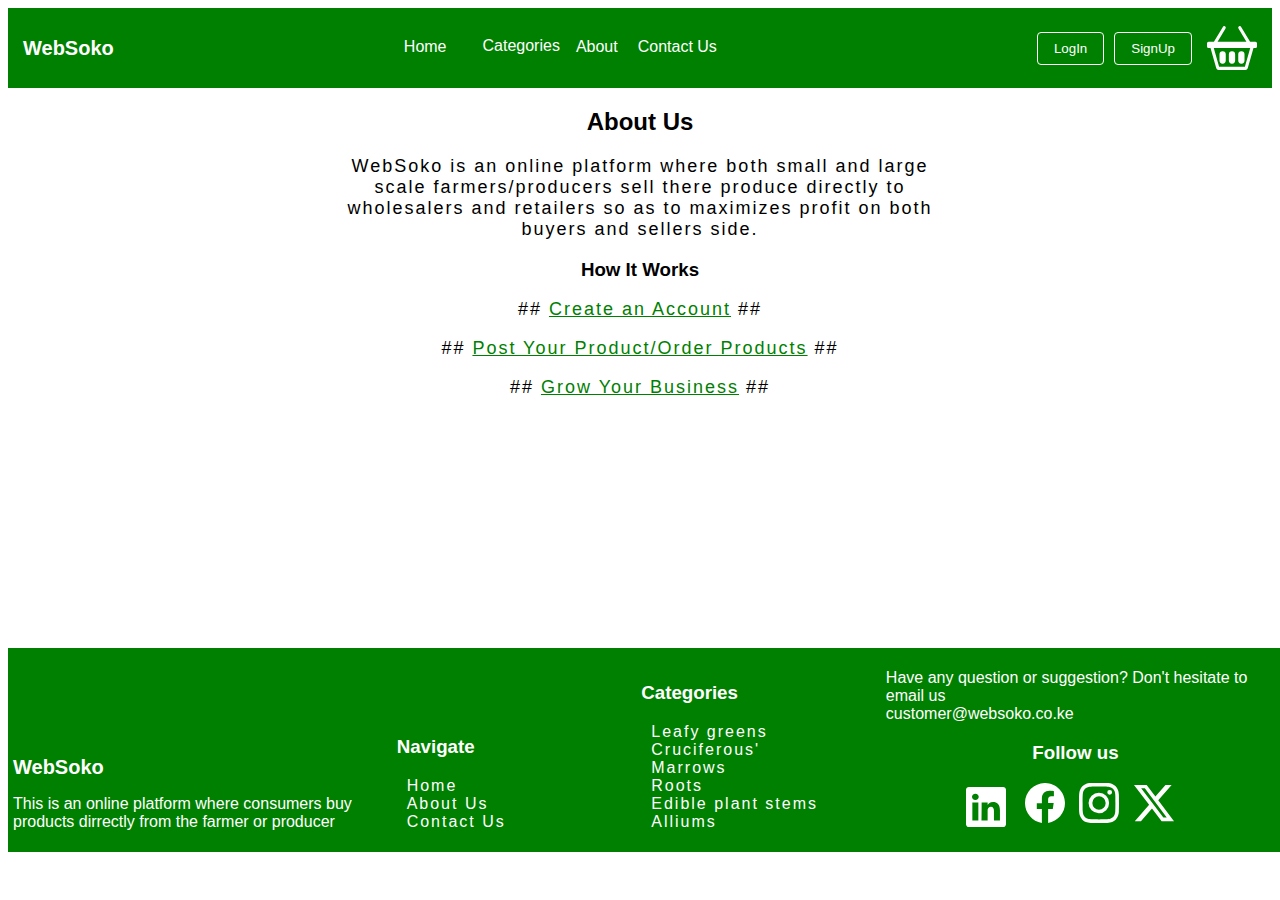
<file: about.html>
<!DOCTYPE html>
<html lang="en">
<head>
    <meta charset="UTF-8">
    <meta name="viewport" content="width=device-width, initial-scale=1.0">
    <link rel="stylesheet" href="CSS/style.css">
    <title>WebSoko | About</title>
</head>
<body>
    <nav>
        <div class="navbar">
            <a href="#" class="navbar-brand">WebSoko</a>
        
            <ul class="nav-links">
                <li><a href="index.html">Home</a></li>
                <div class="dropdown">
                    <button class="dropbtn">Categories 
                      <i class="fa fa-caret-down"></i>
                    </button>
                    <div class="dropdown-content">
                        <a href="">Leafy greens</a>
                        <a href="">Cruciferous'</a>
                        <a href="">Marrows</a>
                        <a href="">Roots</a>
                        <a href="">Edible plant stems</a>
                        <a href="">Alliums</a>>
                    </div>
                  </div>
                <li><a href="about.html">About</a></li>
                <li><a href="#">Contact Us</a></li>
            </ul>
        
            <div style="display: flex;justify-content: center;align-items: center;">
                <button class="auth_buttons">LogIn</button>
                <button class="auth_buttons">SignUp</button>
                <svg xmlns="http://www.w3.org/2000/svg" style="margin-left: 15px;" width="50" height="50" fill="currentColor" class="bi bi-basket2" viewBox="0 0 16 16">
                    <path d="M4 10a1 1 0 0 1 2 0v2a1 1 0 0 1-2 0zm3 0a1 1 0 0 1 2 0v2a1 1 0 0 1-2 0zm3 0a1 1 0 1 1 2 0v2a1 1 0 0 1-2 0z"/>
                    <path d="M5.757 1.071a.5.5 0 0 1 .172.686L3.383 6h9.234L10.07 1.757a.5.5 0 1 1 .858-.514L13.783 6H15.5a.5.5 0 0 1 .5.5v1a.5.5 0 0 1-.5.5h-.623l-1.844 6.456a.75.75 0 0 1-.722.544H3.69a.75.75 0 0 1-.722-.544L1.123 8H.5a.5.5 0 0 1-.5-.5v-1A.5.5 0 0 1 .5 6h1.717L5.07 1.243a.5.5 0 0 1 .686-.172zM2.163 8l1.714 6h8.246l1.714-6z"/>
                </svg>
            </div>
            
        </div>
    </nav>


    <div style="width: 50%;margin: auto;">
        <h2 style="text-align: center;">About Us</h2>
        <p class="aboutpage_p">
            WebSoko is an online platform where both small and large scale farmers/producers sell there produce directly to wholesalers and retailers so as to maximizes profit on both buyers and sellers side.
        </p>

        <h3 style="text-align: center;">How It Works</h3>
        <p class="aboutpage_p">
            ## <a href="" style="color: green;">Create an Account</a> ##
        </p>
        <p class="aboutpage_p">
            ## <a href="" style="color: green;">Post Your Product/Order Products</a> ##
        </p>
        <p class="aboutpage_p">
            ## <a href="" style="color: green;">Grow Your Business</a> ##
        </p>
    </div>
    

    <footer style="margin-top: 250px;">
        <div class="footer_row">
            <div class="footer_column">
                <a href="#" style="color: white;" class="navbar-brand">WebSoko</a>
                <p>This is an online platform where consumers buy products dirrectly from the farmer or producer</p>
            </div>
            <div class="footer_column_nav">
                <h3>Navigate</h3>
                <ul>
                    <li><a href="">Home</a></li>
                    <li><a href="">About Us</a></li>
                    <li><a href="">Contact Us</a></li>
                </ul>
            </div>
            <div class="footer_column_nav">
                <h3>Categories</h3>
                <ul>
                    <li><a href="">Leafy greens</a></li>
                    <li><a href="">Cruciferous'</a></li>
                    <li><a href="">Marrows</a></li>
                    <li><a href="">Roots</a></li>
                    <li><a href="">Edible plant stems</a></li>
                    <li><a href="">Alliums</a></li>
                </ul>
            </div>
            <div class="footer_column">
                <p>
                    Have any question or suggestion? Don't hesitate to email us<br>
                    <span>customer@websoko.co.ke</span>
                </p>
                <h3 style="text-align: center;">Follow us</h3>
                <div style="width: 60%;margin: auto;">
                    <div style="display: flex;width: 100%;">
                        <div style="flex: 1;padding: 4px;">
                            <a href="#">
                                <svg xmlns="http://www.w3.org/2000/svg" width="40" height="40" fill="white" class="bi bi-linkedin" viewBox="0 0 16 16">
                                    <path d="M0 1.146C0 .513.526 0 1.175 0h13.65C15.474 0 16 .513 16 1.146v13.708c0 .633-.526 1.146-1.175 1.146H1.175C.526 16 0 15.487 0 14.854zm4.943 12.248V6.169H2.542v7.225zm-1.2-8.212c.837 0 1.358-.554 1.358-1.248-.015-.709-.52-1.248-1.342-1.248S2.4 3.226 2.4 3.934c0 .694.521 1.248 1.327 1.248zm4.908 8.212V9.359c0-.216.016-.432.08-.586.173-.431.568-.878 1.232-.878.869 0 1.216.662 1.216 1.634v3.865h2.401V9.25c0-2.22-1.184-3.252-2.764-3.252-1.274 0-1.845.7-2.165 1.193v.025h-.016l.016-.025V6.169h-2.4c.03.678 0 7.225 0 7.225z"/>
                                </svg>
                            </a>
                            
                        </div>
                        <div style="flex: 1;">
                            <a href="#">
                                <svg xmlns="http://www.w3.org/2000/svg" width="40" height="40" fill="white" class="bi bi-facebook" viewBox="0 0 16 16">
                                    <path d="M16 8.049c0-4.446-3.582-8.05-8-8.05C3.58 0-.002 3.603-.002 8.05c0 4.017 2.926 7.347 6.75 7.951v-5.625h-2.03V8.05H6.75V6.275c0-2.017 1.195-3.131 3.022-3.131.876 0 1.791.157 1.791.157v1.98h-1.009c-.993 0-1.303.621-1.303 1.258v1.51h2.218l-.354 2.326H9.25V16c3.824-.604 6.75-3.934 6.75-7.951"/>
                                </svg>
                            </a>
                        </div>
                        <div style="flex: 1;">
                            <a href="#">
                                <svg xmlns="http://www.w3.org/2000/svg" width="40" height="40" fill="white" class="bi bi-instagram" viewBox="0 0 16 16">
                                    <path d="M8 0C5.829 0 5.556.01 4.703.048 3.85.088 3.269.222 2.76.42a3.9 3.9 0 0 0-1.417.923A3.9 3.9 0 0 0 .42 2.76C.222 3.268.087 3.85.048 4.7.01 5.555 0 5.827 0 8.001c0 2.172.01 2.444.048 3.297.04.852.174 1.433.372 1.942.205.526.478.972.923 1.417.444.445.89.719 1.416.923.51.198 1.09.333 1.942.372C5.555 15.99 5.827 16 8 16s2.444-.01 3.298-.048c.851-.04 1.434-.174 1.943-.372a3.9 3.9 0 0 0 1.416-.923c.445-.445.718-.891.923-1.417.197-.509.332-1.09.372-1.942C15.99 10.445 16 10.173 16 8s-.01-2.445-.048-3.299c-.04-.851-.175-1.433-.372-1.941a3.9 3.9 0 0 0-.923-1.417A3.9 3.9 0 0 0 13.24.42c-.51-.198-1.092-.333-1.943-.372C10.443.01 10.172 0 7.998 0zm-.717 1.442h.718c2.136 0 2.389.007 3.232.046.78.035 1.204.166 1.486.275.373.145.64.319.92.599s.453.546.598.92c.11.281.24.705.275 1.485.039.843.047 1.096.047 3.231s-.008 2.389-.047 3.232c-.035.78-.166 1.203-.275 1.485a2.5 2.5 0 0 1-.599.919c-.28.28-.546.453-.92.598-.28.11-.704.24-1.485.276-.843.038-1.096.047-3.232.047s-2.39-.009-3.233-.047c-.78-.036-1.203-.166-1.485-.276a2.5 2.5 0 0 1-.92-.598 2.5 2.5 0 0 1-.6-.92c-.109-.281-.24-.705-.275-1.485-.038-.843-.046-1.096-.046-3.233s.008-2.388.046-3.231c.036-.78.166-1.204.276-1.486.145-.373.319-.64.599-.92s.546-.453.92-.598c.282-.11.705-.24 1.485-.276.738-.034 1.024-.044 2.515-.045zm4.988 1.328a.96.96 0 1 0 0 1.92.96.96 0 0 0 0-1.92m-4.27 1.122a4.109 4.109 0 1 0 0 8.217 4.109 4.109 0 0 0 0-8.217m0 1.441a2.667 2.667 0 1 1 0 5.334 2.667 2.667 0 0 1 0-5.334"/>
                                </svg>
                            </a>
                        </div>
                        <div style="flex: 1;">
                            <a href="#">
                                <svg xmlns="http://www.w3.org/2000/svg" width="40" height="40" fill="white" class="bi bi-twitter-x" viewBox="0 0 16 16">
                                    <path d="M12.6.75h2.454l-5.36 6.142L16 15.25h-4.937l-3.867-5.07-4.425 5.07H.316l5.733-6.57L0 .75h5.063l3.495 4.633L12.601.75Zm-.86 13.028h1.36L4.323 2.145H2.865z"/>
                                </svg>
                            </a>
                        </div>
                    </div>
                </div>
                
            </div>

        </div>
    </footer>
    
</body>
</html>
</file>
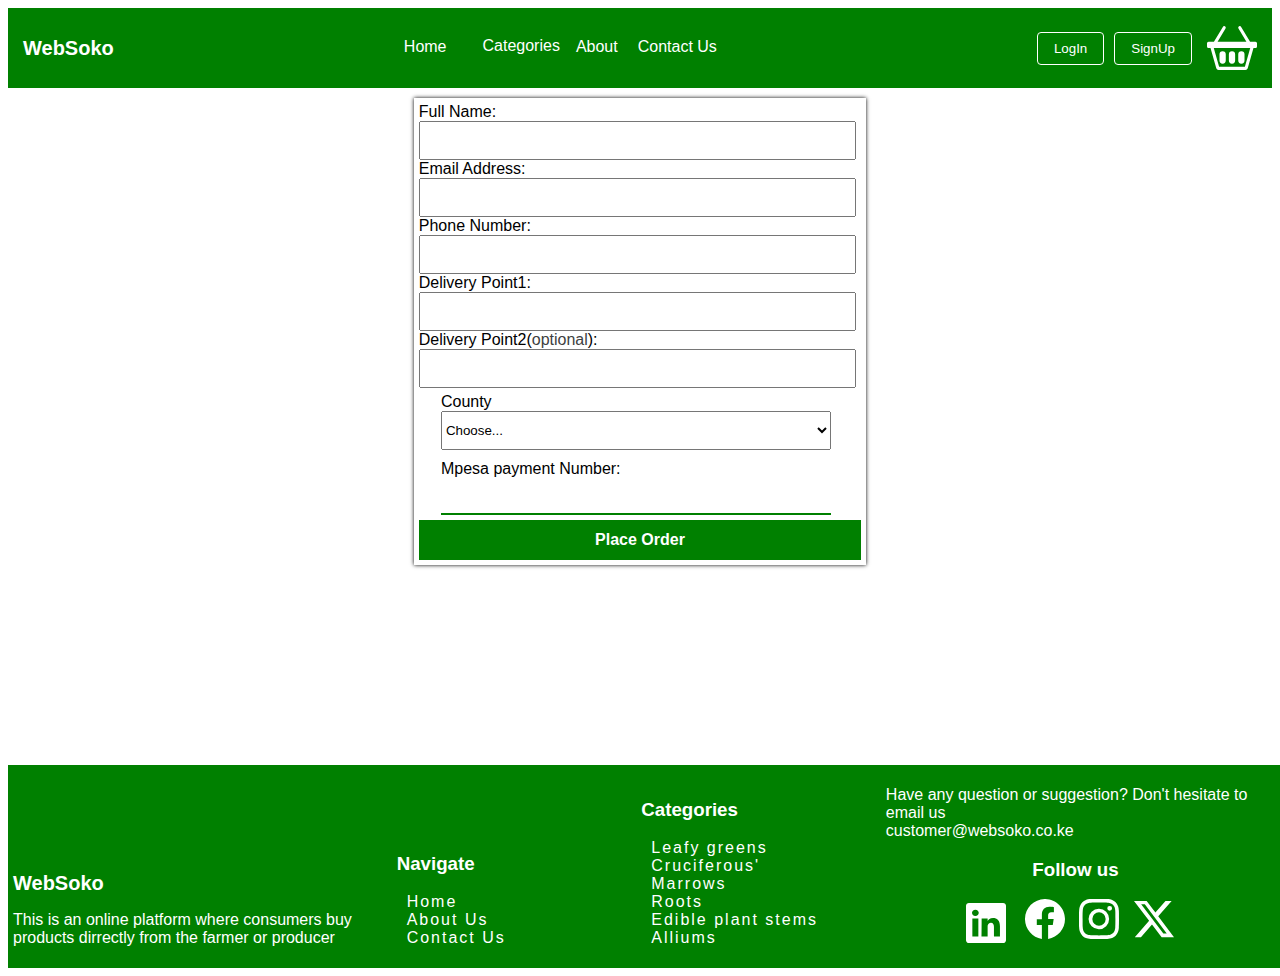
<file: enquire.html>
<!DOCTYPE html>
<html lang="en">
<head>
    <meta charset="UTF-8">
    <meta name="viewport" content="width=device-width, initial-scale=1.0">
    <link rel="stylesheet" href="CSS/style.css">
    <title>WebSoko | Order</title>
    <style>
        .inquiry_inputs{
            width: 98%;
            padding: 10px 0;
        }
        .order_button{
            width: 100%;
            font-size: 16px;
            padding: 10px 0;
            color: white;
            background-color: green;
            border: 1px solid green;
            font-weight: bold;
            transition: all 0.15s;
        }
        .order_button:hover{
            color: green;
            background-color: white;
        }
    </style>
</head>
<body>
    <nav>
        <div class="navbar">
            <a href="#" class="navbar-brand">WebSoko</a>
        
            <ul class="nav-links">
                <li><a href="index.html">Home</a></li>
                <div class="dropdown">
                    <button class="dropbtn">Categories 
                      <i class="fa fa-caret-down"></i>
                    </button>
                    <div class="dropdown-content">
                        <a href="">Leafy greens</a>
                        <a href="">Cruciferous'</a>
                        <a href="">Marrows</a>
                        <a href="">Roots</a>
                        <a href="">Edible plant stems</a>
                        <a href="">Alliums</a>>
                    </div>
                  </div>
                <li><a href="about.html">About</a></li>
                <li><a href="#">Contact Us</a></li>
            </ul>
        
            <div style="display: flex;justify-content: center;align-items: center;">
                <button class="auth_buttons">LogIn</button>
                <button class="auth_buttons">SignUp</button>
                <svg xmlns="http://www.w3.org/2000/svg" style="margin-left: 15px;" width="50" height="50" fill="currentColor" class="bi bi-basket2" viewBox="0 0 16 16">
                    <path d="M4 10a1 1 0 0 1 2 0v2a1 1 0 0 1-2 0zm3 0a1 1 0 0 1 2 0v2a1 1 0 0 1-2 0zm3 0a1 1 0 1 1 2 0v2a1 1 0 0 1-2 0z"/>
                    <path d="M5.757 1.071a.5.5 0 0 1 .172.686L3.383 6h9.234L10.07 1.757a.5.5 0 1 1 .858-.514L13.783 6H15.5a.5.5 0 0 1 .5.5v1a.5.5 0 0 1-.5.5h-.623l-1.844 6.456a.75.75 0 0 1-.722.544H3.69a.75.75 0 0 1-.722-.544L1.123 8H.5a.5.5 0 0 1-.5-.5v-1A.5.5 0 0 1 .5 6h1.717L5.07 1.243a.5.5 0 0 1 .686-.172zM2.163 8l1.714 6h8.246l1.714-6z"/>
                </svg>
            </div>
            
        </div>
    </nav>

    <div class="equiry_container" style="margin: auto;margin-top: 10px;width: 35%;box-shadow: 0 0 4px black;padding: 5px;">
        <form action="">
            <label for="name">Full Name:</label>
            <input class="inquiry_inputs" type="text" id="name">
            <label for="email">Email Address:</label>
            <input class="inquiry_inputs" type="text" id="email">
            <label for="phoneNo">Phone Number:</label>
            <input class="inquiry_inputs" type="tel" id="phoneNo">
            <label for="delivery_point1">Delivery Point1:</label>
            <input class="inquiry_inputs" type="text" id="delivery_point1">
            <label for="delivery_point2">Delivery Point2(<span style="color: rgb(64, 63, 63);">optional</span>):</label>
            <input class="inquiry_inputs" type="text" id="delivery_point2">
            <div style="width: 90%;margin: auto;padding: 5px;">
                <label for="county" class="form-label">County</label>
                <select class="inquiry_inputs" id="county" name="county" required>
                    <option value="">Choose...</option>
                    <option value="Nairobi">Nairobi</option>
                    <option value="Machakos" >Machakos</option>
                    <option value="Mombasa">Mombasa</option>
                    <option value="Kiambu">Kiambu</option>
                </select>
              </div>
            <div style="width: 90%;margin: auto;padding: 5px;">
                <label for="payment_number">Mpesa payment Number:</label>
                <input class="inquiry_inputs" style="border: none;border-bottom: 2px solid green;" type="tel" name="payment_number" id="payment_number">
            </div>

            <a href=""><button class="order_button">Place Order</button></a>
            
        </form>
    </div>

    <footer style="margin-top: 200px;">
        <div class="footer_row">
            <div class="footer_column">
                <a href="#" style="color: white;" class="navbar-brand">WebSoko</a>
                <p>This is an online platform where consumers buy products dirrectly from the farmer or producer</p>
            </div>
            <div class="footer_column_nav">
                <h3>Navigate</h3>
                <ul>
                    <li><a href="">Home</a></li>
                    <li><a href="">About Us</a></li>
                    <li><a href="">Contact Us</a></li>
                </ul>
            </div>
            <div class="footer_column_nav">
                <h3>Categories</h3>
                <ul>
                    <li><a href="">Leafy greens</a></li>
                    <li><a href="">Cruciferous'</a></li>
                    <li><a href="">Marrows</a></li>
                    <li><a href="">Roots</a></li>
                    <li><a href="">Edible plant stems</a></li>
                    <li><a href="">Alliums</a></li>
                </ul>
            </div>
            <div class="footer_column">
                <p>
                    Have any question or suggestion? Don't hesitate to email us<br>
                    <span>customer@websoko.co.ke</span>
                </p>
                <h3 style="text-align: center;">Follow us</h3>
                <div style="width: 60%;margin: auto;">
                    <div style="display: flex;width: 100%;">
                        <div style="flex: 1;padding: 4px;">
                            <a href="#">
                                <svg xmlns="http://www.w3.org/2000/svg" width="40" height="40" fill="white" class="bi bi-linkedin" viewBox="0 0 16 16">
                                    <path d="M0 1.146C0 .513.526 0 1.175 0h13.65C15.474 0 16 .513 16 1.146v13.708c0 .633-.526 1.146-1.175 1.146H1.175C.526 16 0 15.487 0 14.854zm4.943 12.248V6.169H2.542v7.225zm-1.2-8.212c.837 0 1.358-.554 1.358-1.248-.015-.709-.52-1.248-1.342-1.248S2.4 3.226 2.4 3.934c0 .694.521 1.248 1.327 1.248zm4.908 8.212V9.359c0-.216.016-.432.08-.586.173-.431.568-.878 1.232-.878.869 0 1.216.662 1.216 1.634v3.865h2.401V9.25c0-2.22-1.184-3.252-2.764-3.252-1.274 0-1.845.7-2.165 1.193v.025h-.016l.016-.025V6.169h-2.4c.03.678 0 7.225 0 7.225z"/>
                                </svg>
                            </a>
                            
                        </div>
                        <div style="flex: 1;">
                            <a href="#">
                                <svg xmlns="http://www.w3.org/2000/svg" width="40" height="40" fill="white" class="bi bi-facebook" viewBox="0 0 16 16">
                                    <path d="M16 8.049c0-4.446-3.582-8.05-8-8.05C3.58 0-.002 3.603-.002 8.05c0 4.017 2.926 7.347 6.75 7.951v-5.625h-2.03V8.05H6.75V6.275c0-2.017 1.195-3.131 3.022-3.131.876 0 1.791.157 1.791.157v1.98h-1.009c-.993 0-1.303.621-1.303 1.258v1.51h2.218l-.354 2.326H9.25V16c3.824-.604 6.75-3.934 6.75-7.951"/>
                                </svg>
                            </a>
                        </div>
                        <div style="flex: 1;">
                            <a href="#">
                                <svg xmlns="http://www.w3.org/2000/svg" width="40" height="40" fill="white" class="bi bi-instagram" viewBox="0 0 16 16">
                                    <path d="M8 0C5.829 0 5.556.01 4.703.048 3.85.088 3.269.222 2.76.42a3.9 3.9 0 0 0-1.417.923A3.9 3.9 0 0 0 .42 2.76C.222 3.268.087 3.85.048 4.7.01 5.555 0 5.827 0 8.001c0 2.172.01 2.444.048 3.297.04.852.174 1.433.372 1.942.205.526.478.972.923 1.417.444.445.89.719 1.416.923.51.198 1.09.333 1.942.372C5.555 15.99 5.827 16 8 16s2.444-.01 3.298-.048c.851-.04 1.434-.174 1.943-.372a3.9 3.9 0 0 0 1.416-.923c.445-.445.718-.891.923-1.417.197-.509.332-1.09.372-1.942C15.99 10.445 16 10.173 16 8s-.01-2.445-.048-3.299c-.04-.851-.175-1.433-.372-1.941a3.9 3.9 0 0 0-.923-1.417A3.9 3.9 0 0 0 13.24.42c-.51-.198-1.092-.333-1.943-.372C10.443.01 10.172 0 7.998 0zm-.717 1.442h.718c2.136 0 2.389.007 3.232.046.78.035 1.204.166 1.486.275.373.145.64.319.92.599s.453.546.598.92c.11.281.24.705.275 1.485.039.843.047 1.096.047 3.231s-.008 2.389-.047 3.232c-.035.78-.166 1.203-.275 1.485a2.5 2.5 0 0 1-.599.919c-.28.28-.546.453-.92.598-.28.11-.704.24-1.485.276-.843.038-1.096.047-3.232.047s-2.39-.009-3.233-.047c-.78-.036-1.203-.166-1.485-.276a2.5 2.5 0 0 1-.92-.598 2.5 2.5 0 0 1-.6-.92c-.109-.281-.24-.705-.275-1.485-.038-.843-.046-1.096-.046-3.233s.008-2.388.046-3.231c.036-.78.166-1.204.276-1.486.145-.373.319-.64.599-.92s.546-.453.92-.598c.282-.11.705-.24 1.485-.276.738-.034 1.024-.044 2.515-.045zm4.988 1.328a.96.96 0 1 0 0 1.92.96.96 0 0 0 0-1.92m-4.27 1.122a4.109 4.109 0 1 0 0 8.217 4.109 4.109 0 0 0 0-8.217m0 1.441a2.667 2.667 0 1 1 0 5.334 2.667 2.667 0 0 1 0-5.334"/>
                                </svg>
                            </a>
                        </div>
                        <div style="flex: 1;">
                            <a href="#">
                                <svg xmlns="http://www.w3.org/2000/svg" width="40" height="40" fill="white" class="bi bi-twitter-x" viewBox="0 0 16 16">
                                    <path d="M12.6.75h2.454l-5.36 6.142L16 15.25h-4.937l-3.867-5.07-4.425 5.07H.316l5.733-6.57L0 .75h5.063l3.495 4.633L12.601.75Zm-.86 13.028h1.36L4.323 2.145H2.865z"/>
                                </svg>
                            </a>
                        </div>
                    </div>
                </div>
                
            </div>

        </div>
    </footer>

</body>
</html>
</file>
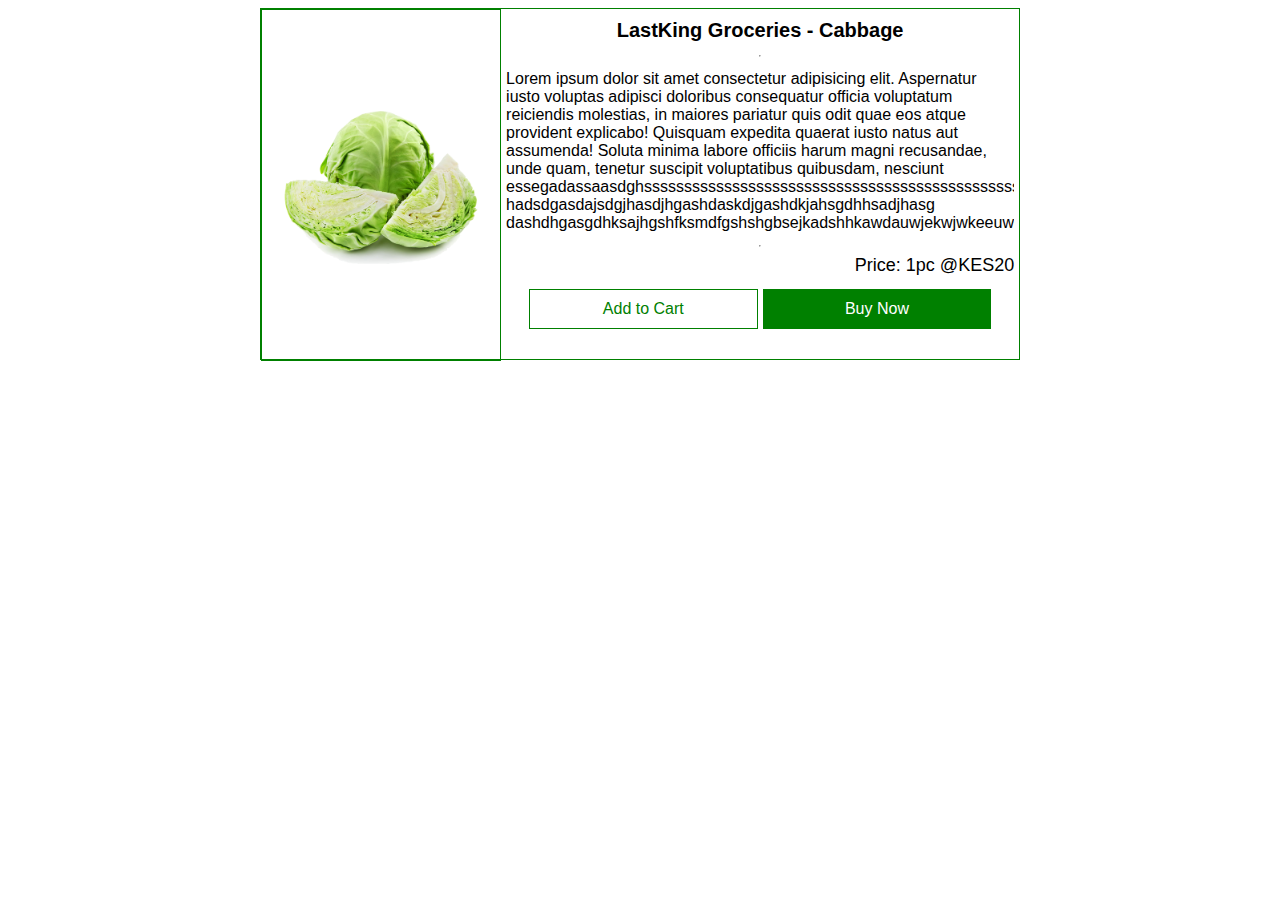
<file: hhh.html>
<!DOCTYPE html>
<html lang="en">
<head>
    <meta charset="UTF-8">
    <meta name="viewport" content="width=device-width, initial-scale=1.0">
    <link rel="stylesheet" href="CSS/style.css">
    <title>Product</title>
    <style>
        /* Additional CSS styles */
        .product_details_container {
            width: 60%;
            margin: auto;
            height: 350px;
            border: 1px solid green;
            display: flex;
        }

        .image-container {
            width: 33%;
            height: 100%;
            border: 1px solid green;
            display: flex;
            justify-content: center;
            align-items: center;
        }

        .image-container img {
            width: 90%;
            height: 90%;
            object-fit: contain;
        }

        .details_container {
            width: 67%;
            height: 100%;
            padding: 5px;
            display: flex;
            flex-direction: column;
        }

        .details_container h1 {
            font-size: 20px;
            font-weight: bold;
            text-align: center;
            margin: 5px 0;
        }

        .description {
            font-size: 16px;
            margin: 5px 0;
            overflow: hidden; /* Hide overflow content */
        }

        .price {
            font-size: 18px;
            font-weight: 500;
            text-align: right;
            margin: 0;
        }

        .button-container {
            height: 19%;
            display: flex;
            justify-content: center;
            align-items: center;
        }

        .button-container button {
            width: 45%;
            padding: 10px 0;
            font-size: 16px;
            color: green;
            border: 1px solid green;
            background-color: white;
            cursor: pointer;
            margin-right: 5px;
        }

        .button-container button:last-child {
            color: white;
            background-color: green;
            margin-right: 0;
        }
    </style>
</head>
<body>
    <div class="product_details_container">
        <div class="image-container">
            <img src="images/cabbage.png" alt="Cabbage">
        </div>
        <div class="details_container">
            <h1>LastKing Groceries - Cabbage</h1>
            <hr>
            <div class="description">
                <p style="margin: 0;">
                    Lorem ipsum dolor sit amet consectetur adipisicing elit. Aspernatur iusto 
                    voluptas adipisci doloribus consequatur officia voluptatum reiciendis molestias, 
                    in maiores pariatur quis odit quae eos atque provident explicabo! Quisquam 
                    expedita quaerat iusto natus aut assumenda! Soluta minima labore officiis harum 
                    magni recusandae, unde quam, tenetur suscipit voluptatibus quibusdam, nesciunt essegadassaasdghssssssssssssssssssssssssssssssssssssssssssssssssss hadsdgasdajsdgjhasdjhgashdaskdjgashdkjahsgdhhsadjhasg dashdhgasgdhksajhgshfksmdfgshshgbsejkadshhkawdauwjekwjwkeeuwgdsghdajdakjgsdsfdsjfhhks,fahgsdfjasdfjsdbhfgsdbfdsjfsdhfngdshfmdnfznnhgbcgdnsfjhsf.
                </p>
            </div>
            <hr>
            <p class="price">Price: 1pc @KES20</p>
            <div class="button-container">
                <button>Add to Cart</button>
                <button>Buy Now</button>
            </div>
        </div>
    </div>
</file>
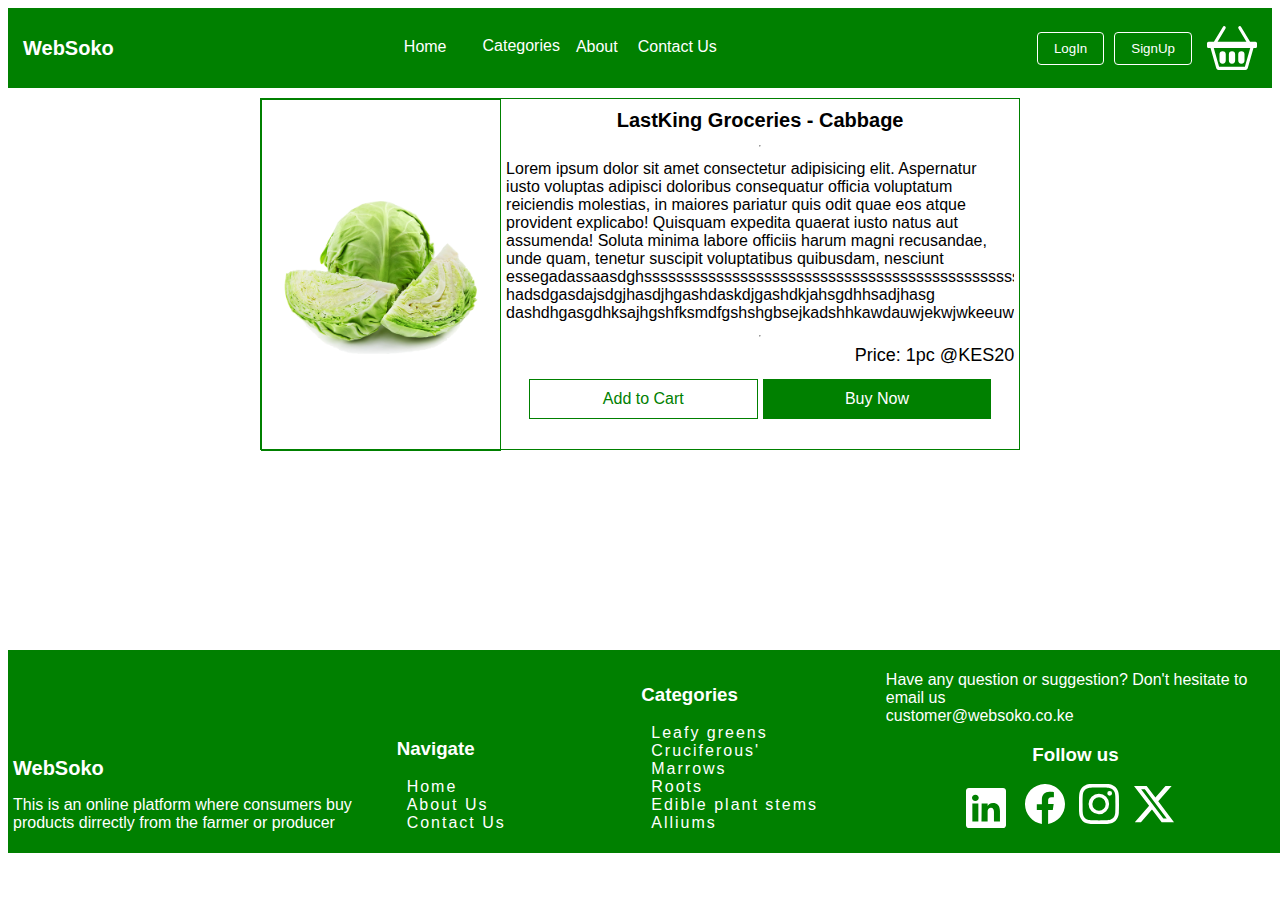
<file: product.html>
<!DOCTYPE html>
<html lang="en">
<head>
    <meta charset="UTF-8">
    <meta name="viewport" content="width=device-width, initial-scale=1.0">
    <link rel="stylesheet" href="CSS/style.css">
    <title>Product</title>
    <style>
        
    </style>
</head>
<body>
    <nav>
        <div class="navbar">
            <a href="#" class="navbar-brand">WebSoko</a>
        
            <ul class="nav-links">
                <li><a href="index.html">Home</a></li>
                <div class="dropdown">
                    <button class="dropbtn">Categories 
                      <i class="fa fa-caret-down"></i>
                    </button>
                    <div class="dropdown-content">
                        <a href="">Leafy greens</a>
                        <a href="">Cruciferous'</a>
                        <a href="">Marrows</a>
                        <a href="">Roots</a>
                        <a href="">Edible plant stems</a>
                        <a href="">Alliums</a>>
                    </div>
                  </div>
                <li><a href="about.html">About</a></li>
                <li><a href="#">Contact Us</a></li>
            </ul>
        
            <div style="display: flex;justify-content: center;align-items: center;">
                <button class="auth_buttons">LogIn</button>
                <button class="auth_buttons">SignUp</button>
                <svg xmlns="http://www.w3.org/2000/svg" style="margin-left: 15px;" width="50" height="50" fill="currentColor" class="bi bi-basket2" viewBox="0 0 16 16">
                    <path d="M4 10a1 1 0 0 1 2 0v2a1 1 0 0 1-2 0zm3 0a1 1 0 0 1 2 0v2a1 1 0 0 1-2 0zm3 0a1 1 0 1 1 2 0v2a1 1 0 0 1-2 0z"/>
                    <path d="M5.757 1.071a.5.5 0 0 1 .172.686L3.383 6h9.234L10.07 1.757a.5.5 0 1 1 .858-.514L13.783 6H15.5a.5.5 0 0 1 .5.5v1a.5.5 0 0 1-.5.5h-.623l-1.844 6.456a.75.75 0 0 1-.722.544H3.69a.75.75 0 0 1-.722-.544L1.123 8H.5a.5.5 0 0 1-.5-.5v-1A.5.5 0 0 1 .5 6h1.717L5.07 1.243a.5.5 0 0 1 .686-.172zM2.163 8l1.714 6h8.246l1.714-6z"/>
                </svg>
            </div>
            
        </div>
    </nav>

    <div class="product_details_container" style="margin-top: 10px;">
        <div class="image-container">
            <img src="images/cabbage.png" alt="Cabbage">
        </div>
        <div class="details_container">
            <h1>LastKing Groceries - Cabbage</h1>
            <hr>
            <div class="description">
                <p style="margin: 0;">
                    Lorem ipsum dolor sit amet consectetur adipisicing elit. Aspernatur iusto 
                    voluptas adipisci doloribus consequatur officia voluptatum reiciendis molestias, 
                    in maiores pariatur quis odit quae eos atque provident explicabo! Quisquam 
                    expedita quaerat iusto natus aut assumenda! Soluta minima labore officiis harum 
                    magni recusandae, unde quam, tenetur suscipit voluptatibus quibusdam, nesciunt essegadassaasdghssssssssssssssssssssssssssssssssssssssssssssssssss hadsdgasdajsdgjhasdjhgashdaskdjgashdkjahsgdhhsadjhasg dashdhgasgdhksajhgshfksmdfgshshgbsejkadshhkawdauwjekwjwkeeuwgdsghdajdakjgsdsfdsjfhhks,fahgsdfjasdfjsdbhfgsdbfdsjfsdhfngdshfmdnfznnhgbcgdnsfjhsf.
                </p>
            </div>
            <hr>
            <p class="price">Price: 1pc @KES20</p>
            <div class="button-container">
                <button class="add_to_cart_button">Add to Cart</button>
                <a style="width: 45%;" href="enquire.html"><button class="enquiry_button">Buy Now</button></a>
            </div>
        </div>
    </div>

    <footer style="margin-top: 200px;">
        <div class="footer_row">
            <div class="footer_column">
                <a href="#" style="color: white;" class="navbar-brand">WebSoko</a>
                <p>This is an online platform where consumers buy products dirrectly from the farmer or producer</p>
            </div>
            <div class="footer_column_nav">
                <h3>Navigate</h3>
                <ul>
                    <li><a href="">Home</a></li>
                    <li><a href="">About Us</a></li>
                    <li><a href="">Contact Us</a></li>
                </ul>
            </div>
            <div class="footer_column_nav">
                <h3>Categories</h3>
                <ul>
                    <li><a href="">Leafy greens</a></li>
                    <li><a href="">Cruciferous'</a></li>
                    <li><a href="">Marrows</a></li>
                    <li><a href="">Roots</a></li>
                    <li><a href="">Edible plant stems</a></li>
                    <li><a href="">Alliums</a></li>
                </ul>
            </div>
            <div class="footer_column">
                <p>
                    Have any question or suggestion? Don't hesitate to email us<br>
                    <span>customer@websoko.co.ke</span>
                </p>
                <h3 style="text-align: center;">Follow us</h3>
                <div style="width: 60%;margin: auto;">
                    <div style="display: flex;width: 100%;">
                        <div style="flex: 1;padding: 4px;">
                            <a href="#">
                                <svg xmlns="http://www.w3.org/2000/svg" width="40" height="40" fill="white" class="bi bi-linkedin" viewBox="0 0 16 16">
                                    <path d="M0 1.146C0 .513.526 0 1.175 0h13.65C15.474 0 16 .513 16 1.146v13.708c0 .633-.526 1.146-1.175 1.146H1.175C.526 16 0 15.487 0 14.854zm4.943 12.248V6.169H2.542v7.225zm-1.2-8.212c.837 0 1.358-.554 1.358-1.248-.015-.709-.52-1.248-1.342-1.248S2.4 3.226 2.4 3.934c0 .694.521 1.248 1.327 1.248zm4.908 8.212V9.359c0-.216.016-.432.08-.586.173-.431.568-.878 1.232-.878.869 0 1.216.662 1.216 1.634v3.865h2.401V9.25c0-2.22-1.184-3.252-2.764-3.252-1.274 0-1.845.7-2.165 1.193v.025h-.016l.016-.025V6.169h-2.4c.03.678 0 7.225 0 7.225z"/>
                                </svg>
                            </a>
                            
                        </div>
                        <div style="flex: 1;">
                            <a href="#">
                                <svg xmlns="http://www.w3.org/2000/svg" width="40" height="40" fill="white" class="bi bi-facebook" viewBox="0 0 16 16">
                                    <path d="M16 8.049c0-4.446-3.582-8.05-8-8.05C3.58 0-.002 3.603-.002 8.05c0 4.017 2.926 7.347 6.75 7.951v-5.625h-2.03V8.05H6.75V6.275c0-2.017 1.195-3.131 3.022-3.131.876 0 1.791.157 1.791.157v1.98h-1.009c-.993 0-1.303.621-1.303 1.258v1.51h2.218l-.354 2.326H9.25V16c3.824-.604 6.75-3.934 6.75-7.951"/>
                                </svg>
                            </a>
                        </div>
                        <div style="flex: 1;">
                            <a href="#">
                                <svg xmlns="http://www.w3.org/2000/svg" width="40" height="40" fill="white" class="bi bi-instagram" viewBox="0 0 16 16">
                                    <path d="M8 0C5.829 0 5.556.01 4.703.048 3.85.088 3.269.222 2.76.42a3.9 3.9 0 0 0-1.417.923A3.9 3.9 0 0 0 .42 2.76C.222 3.268.087 3.85.048 4.7.01 5.555 0 5.827 0 8.001c0 2.172.01 2.444.048 3.297.04.852.174 1.433.372 1.942.205.526.478.972.923 1.417.444.445.89.719 1.416.923.51.198 1.09.333 1.942.372C5.555 15.99 5.827 16 8 16s2.444-.01 3.298-.048c.851-.04 1.434-.174 1.943-.372a3.9 3.9 0 0 0 1.416-.923c.445-.445.718-.891.923-1.417.197-.509.332-1.09.372-1.942C15.99 10.445 16 10.173 16 8s-.01-2.445-.048-3.299c-.04-.851-.175-1.433-.372-1.941a3.9 3.9 0 0 0-.923-1.417A3.9 3.9 0 0 0 13.24.42c-.51-.198-1.092-.333-1.943-.372C10.443.01 10.172 0 7.998 0zm-.717 1.442h.718c2.136 0 2.389.007 3.232.046.78.035 1.204.166 1.486.275.373.145.64.319.92.599s.453.546.598.92c.11.281.24.705.275 1.485.039.843.047 1.096.047 3.231s-.008 2.389-.047 3.232c-.035.78-.166 1.203-.275 1.485a2.5 2.5 0 0 1-.599.919c-.28.28-.546.453-.92.598-.28.11-.704.24-1.485.276-.843.038-1.096.047-3.232.047s-2.39-.009-3.233-.047c-.78-.036-1.203-.166-1.485-.276a2.5 2.5 0 0 1-.92-.598 2.5 2.5 0 0 1-.6-.92c-.109-.281-.24-.705-.275-1.485-.038-.843-.046-1.096-.046-3.233s.008-2.388.046-3.231c.036-.78.166-1.204.276-1.486.145-.373.319-.64.599-.92s.546-.453.92-.598c.282-.11.705-.24 1.485-.276.738-.034 1.024-.044 2.515-.045zm4.988 1.328a.96.96 0 1 0 0 1.92.96.96 0 0 0 0-1.92m-4.27 1.122a4.109 4.109 0 1 0 0 8.217 4.109 4.109 0 0 0 0-8.217m0 1.441a2.667 2.667 0 1 1 0 5.334 2.667 2.667 0 0 1 0-5.334"/>
                                </svg>
                            </a>
                        </div>
                        <div style="flex: 1;">
                            <a href="#">
                                <svg xmlns="http://www.w3.org/2000/svg" width="40" height="40" fill="white" class="bi bi-twitter-x" viewBox="0 0 16 16">
                                    <path d="M12.6.75h2.454l-5.36 6.142L16 15.25h-4.937l-3.867-5.07-4.425 5.07H.316l5.733-6.57L0 .75h5.063l3.495 4.633L12.601.75Zm-.86 13.028h1.36L4.323 2.145H2.865z"/>
                                </svg>
                            </a>
                        </div>
                    </div>
                </div>
                
            </div>

        </div>
    </footer>

</body>
</html>
</file>
<file: CSS/style.css>
*{
    font-family: 'Gill Sans', 'Gill Sans MT', Calibri, 'Trebuchet MS', sans-serif;
}
/*----------------------Navbar styling------------------------*/
 .navbar {
    display: flex;
    justify-content: space-between;
    align-items: center;
    background-color: green;
    color: white;
    padding: 15px;
}

.navbar-brand {
    font-size: 20px;
    font-weight: bold;
    text-decoration: none;
    color: white;
}

.nav-links {
    display: flex;
    list-style: none;
    margin: 0;
    padding: 0;
}

.nav-links li {
    margin-right: 20px;
    padding: 15px 0;
    border-bottom: 2px solid green;
    transition: all 0.15s;
}
.nav-links li:hover, .nav-links li:active{
    border-bottom: 2px solid white;
}

.nav-links li a {
    text-decoration: none;
    color: white;
}

dropdown {
    float: left;
    overflow: hidden;
  }
  
  .dropdown .dropbtn {
    font-size: 16px;  
    border: none;
    outline: none;
    color: white;
    padding: 14px 16px;
    background-color: inherit;
    font-family: inherit;
    margin: 0;
  }
  
  .dropdown-content {
    display: none;
    position: absolute;
    background-color: white;
    min-width: 160px;
    box-shadow: 0px 8px 16px 0px rgba(0,0,0,0.2);
    z-index: 1;
  }
  
  .dropdown-content a {
    float: none;
    color: green;
    padding: 12px 16px;
    text-decoration: none;
    display: block;
    text-align: left;
  }
  
  .dropdown-content a:hover {
    background-color: #ddd;
  }
  
  .dropdown:hover .dropdown-content {
    display: block;
  }

.auth_buttons {
    background-color: green;
    color: white;
    padding: 8px 16px;
    border: 1px solid white;
    border-radius: 4px;
    cursor: pointer;
    transition: all 0.15s;
    margin-left: 10px;
}
.auth_buttons:hover, .auth_buttons:active {
    background-color: white;
    color: green;
}


/*----------------------Homepage and it's content styling------------------------*/

.slide_text{
    align-self: center;
    text-align: center;
    color: white;
    font-size: 42px;
    text-shadow: 0 4px 4px black;
}
.slide_button{
    padding: 10px 20px;
    font-size: 16px;
    font-weight: bold;
    color: green;
    background-color: white;
    border: 1px solid green;
    border-radius: 3px;
    transition: all 0.15s;
}
.slide_button:hover{
    color: white;
    background-color: green;
}


/*----------------------Product container styling------------------------*/

.products_row {
    justify-content: normal;
    width: 80%;
    margin: 10px auto;
}

.products_column {
    width: 19%;
    margin-bottom: 20px;
    display: inline-block;
}

.item {
    width: 95%;
    height: 300px;
    background-color: white;
    box-shadow: 0 0 2px rgba(0, 0, 0, 0.429);
    box-sizing: border-box;
}

.product_image {
    height: 60%;
    background-color: white;
    border: 1px solid green;
}
.product_image img{
    width: 100%;
    height: 100%;
    object-fit: contain;
}

.product_details, .add_to_cart {
    display: flex;
    flex-direction: column;
    justify-content: center;
    align-items: center;
}
.product_details {
    height: 20%;
}

.product_details p {
    margin: 0;
    font-size: 16px;
    line-height: 18px;
    max-height: 18px;
    overflow: hidden;
    text-overflow: ellipsis;
    text-align: center;
}

.add_to_cart {
    margin-top: 5px;
}
.add_to_cart button{
    width: 98%;
    padding: 10px 0;
    font-size: 16px;
    font-weight: bold;
    color: green;
    border: 1px solid green;
    border-radius: 3px;
    background-color: white;
    transition: all 0.15s;
}
.add_to_cart button:hover,.add_to_cart button:active{
    background-color: green;
    color: white;
}

/*----------------------Footer and it's content styling------------------------*/


.footer_row{
    justify-content: space-between;
    width: 100%;
    padding: 5px;
    background-color: green;
}
.footer_column, .footer_column_nav{
    display: inline-block;
}
.footer_column{
    width: 30%;
}
.footer_column p{
    color: white;
}
.footer_column h3,.footer_column_nav h3{
    color: white;
} 
.footer_column_nav{
    width: 19%;
}
.footer_column_nav ul {
    list-style: none;
    margin: 0;
    padding-inline-start: 10px;
}
.footer_column_nav ul li a{
    text-decoration: none;
    color: white;
    letter-spacing: 2px;
}



.aboutpage_p{
    text-align: center;
    font-size: 18px;
    letter-spacing: 2px;
}

/*----------------------Product details page styling------------------------*/

.product_details_container {
    width: 60%;
    margin: auto;
    height: 350px;
    border: 1px solid green;
    display: flex;
}

.image-container {
    width: 33%;
    height: 100%;
    border: 1px solid green;
    display: flex;
    justify-content: center;
    align-items: center;
}

.image-container img {
    width: 90%;
    height: 90%;
    object-fit: contain;
}

.details_container {
    width: 67%;
    height: 100%;
    padding: 5px;
    display: flex;
    flex-direction: column;
}

.details_container h1 {
    font-size: 20px;
    font-weight: bold;
    text-align: center;
    margin: 5px 0;
}

.description {
    font-size: 16px;
    margin: 5px 0;
    overflow: hidden;
}

.price {
    font-size: 18px;
    font-weight: 500;
    text-align: right;
    margin: 0;
}

.button-container {
    height: 19%;
    display: flex;
    justify-content: center;
    align-items: center;
}
.add_to_cart_button {
    width: 45%;
}

.add_to_cart_button, .enquiry_button {
    padding: 10px 0;
    font-size: 16px;
    color: green;
    border: 1px solid green;
    background-color: white;
    cursor: pointer;
    margin-right: 5px;
}

.enquiry_button {
    width: 100%;
    color: white;
    background-color: green;
    margin-right: 0;
}
</file>
